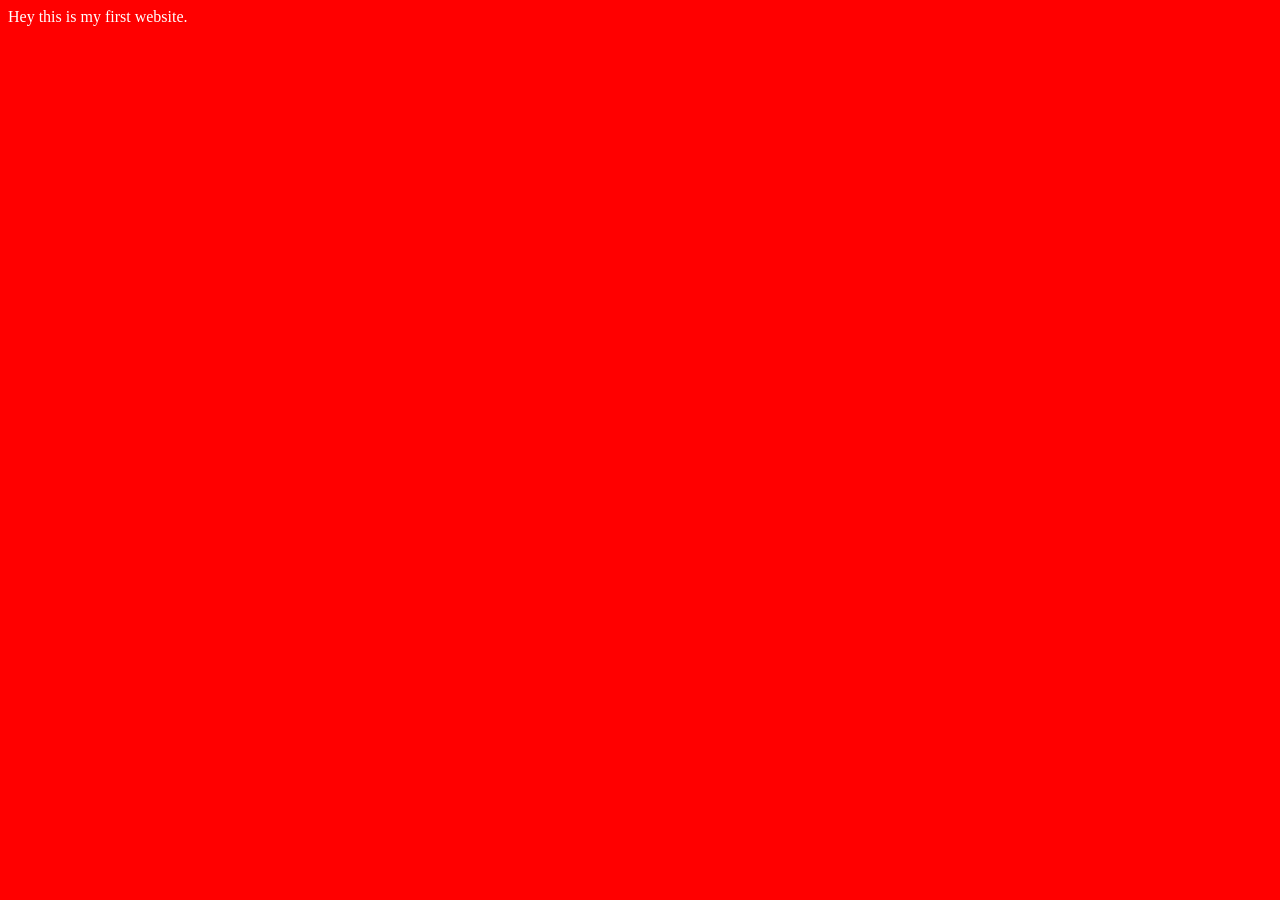
<file: 2nd/index.html>
<!DOCTYPE html>
<html lang="en">
<head>
    <meta charset="UTF-8">
    <meta name="viewport" content="width=device-width, initial-scale=1.0">
    <title>My first website</title>
    <link rel="stylesheet" href="style.css">

</head>
<body>
  Hey this is my first website.  

 <script src="script.js"></script>
</body>
</html>
</file>
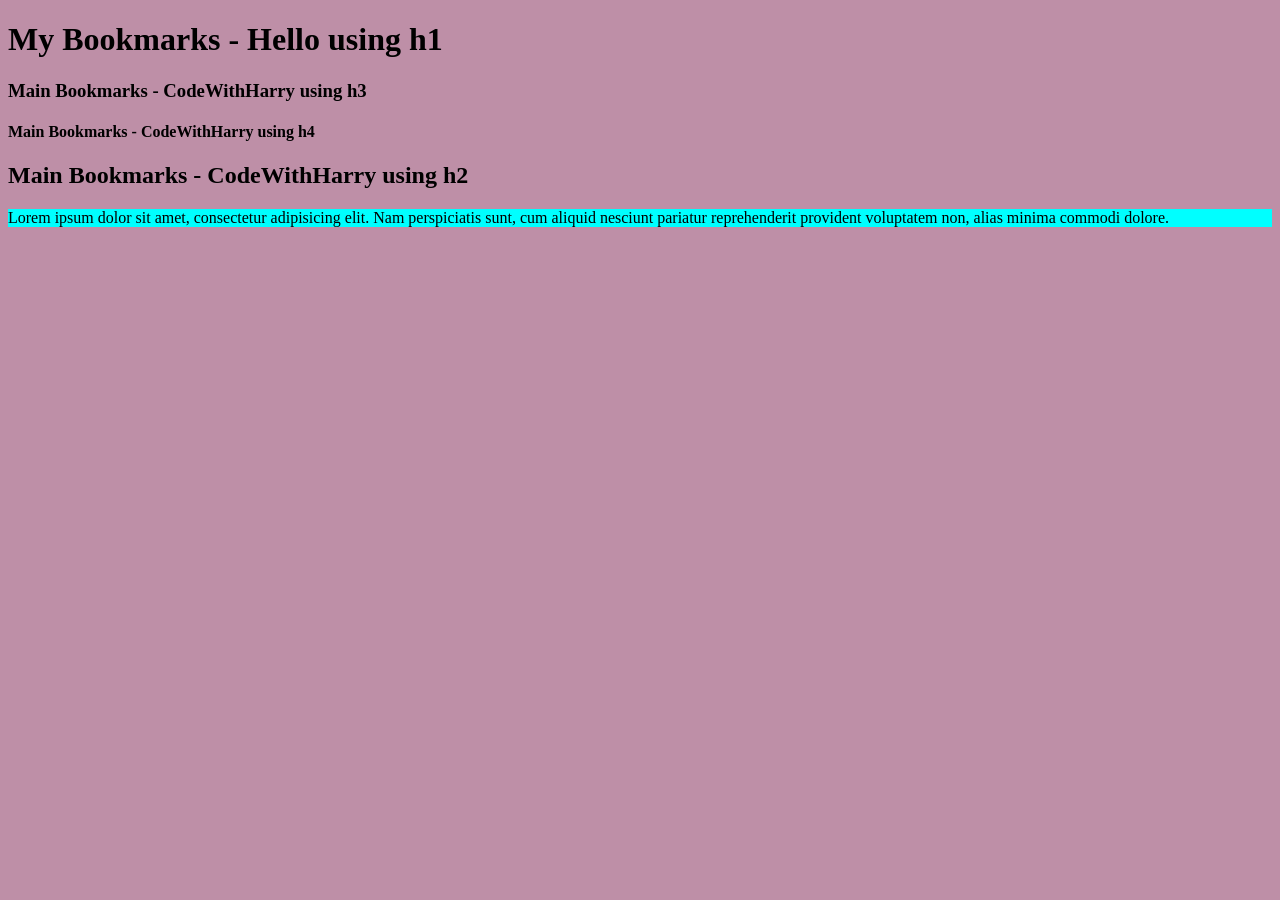
<file: 4/index.html>
<!DOCTYPE html>
<html lang="en">
<head>
    <meta charset="UTF-8">
    <meta name="viewport" content="width=device-width, initial-scale=1.0">
    <title>Document</title>
   <link rel="stylesheet" href="style.css"> 
</head>
<body>
    <h1>My Bookmarks - Hello using h1</h1>
    <h3>Main Bookmarks - CodeWithHarry using h3</h3>
    <h4>Main Bookmarks - CodeWithHarry using h4</h4>
    <h2>Main Bookmarks - CodeWithHarry using h2</h2>
    
    <p style="background-color:aqua;">Lorem ipsum dolor sit amet, consectetur adipisicing elit. Nam perspiciatis sunt, cum aliquid nesciunt pariatur reprehenderit provident voluptatem non, alias minima commodi dolore.</p>
</body>
</html>
</file>
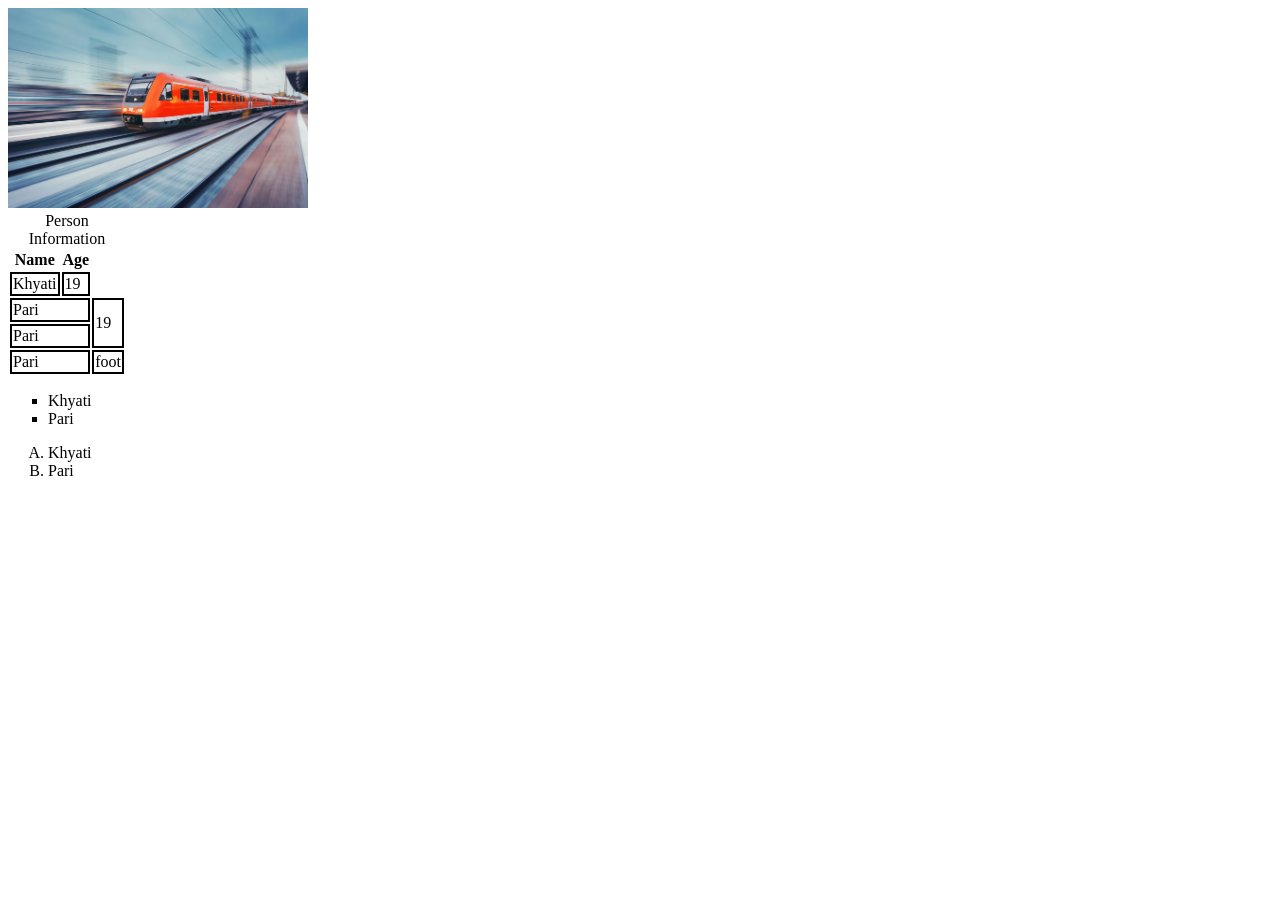
<file: 5/index.html>
<!DOCTYPE html>
<html lang="en">

<head>
    <meta charset="UTF-8">
    <meta name="viewport" content="width=device-width, initial-scale=1.0">
    <title>Image</title>
    <link rel="stylesheet" href="style.css">
</head>

<body>
    <img width="300" height="200" src="image.png" alt="Train">
    <br>
    <table>
        <caption>Person Information</caption>
        <thead>
            <tr>
                <th>Name</th>
                <th>Age</th>
            </tr>
        </thead>
        <tbody>
            <tr>
                <td>Khyati</td>
                <td>19</td>
            </tr>
            <tr>
                <td colspan="2">Pari</td>
                <td rowspan="2">19</td>
            </tr>
            <td colspan="2">Pari</td>
            <!-- <td rowspan="2">19</td> -->
            </tr>
        </tbody>
        <tfoot>
              <tr>
                <td colspan="2">Pari</td>
                <td rowspan="2">foot</td>
            </tr>
        </tfoot>

    </table>
    <ul type ="square">
        <li>Khyati</li>
        <li>Pari</li>
    </ul>
    <ol type ="A">
        <li>Khyati</li>
        <li>Pari</li>
    </ol>

</body>

</html>
</file>
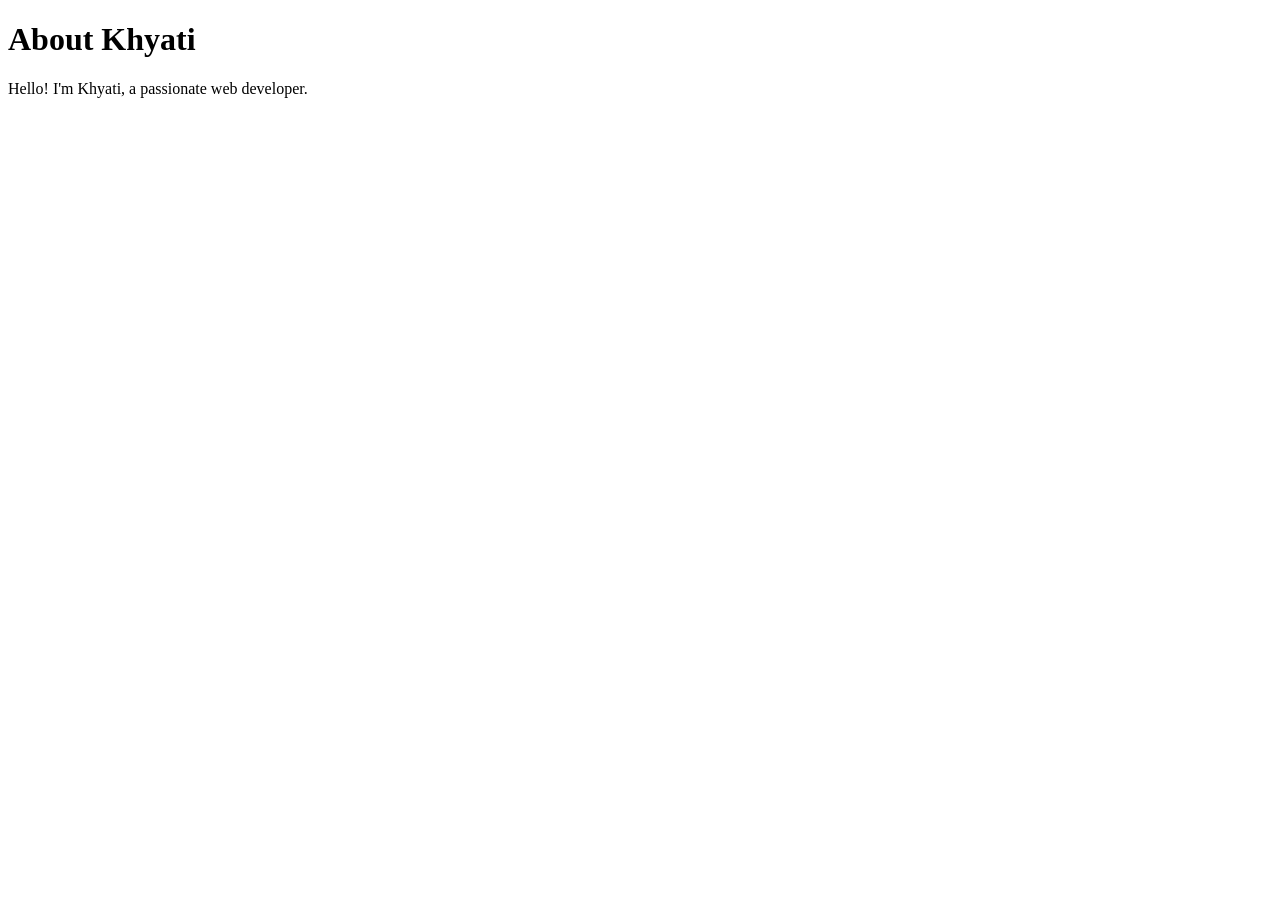
<file: 6/index.html>
<!DOCTYPE html>
<html lang="en">
<head>
    <meta charset="UTF-8">
    <meta name="viewport" content="width=device-width, initial-scale=1.0">
    <meta name="description" content="Learn more about Khyati, a passionate web developer.">
    <title>About Khyati</title>
</head>
<body>
    <h1>About Khyati</h1>
    <p>Hello! I'm Khyati, a passionate web developer.</p>
</body>
</html>
</file>
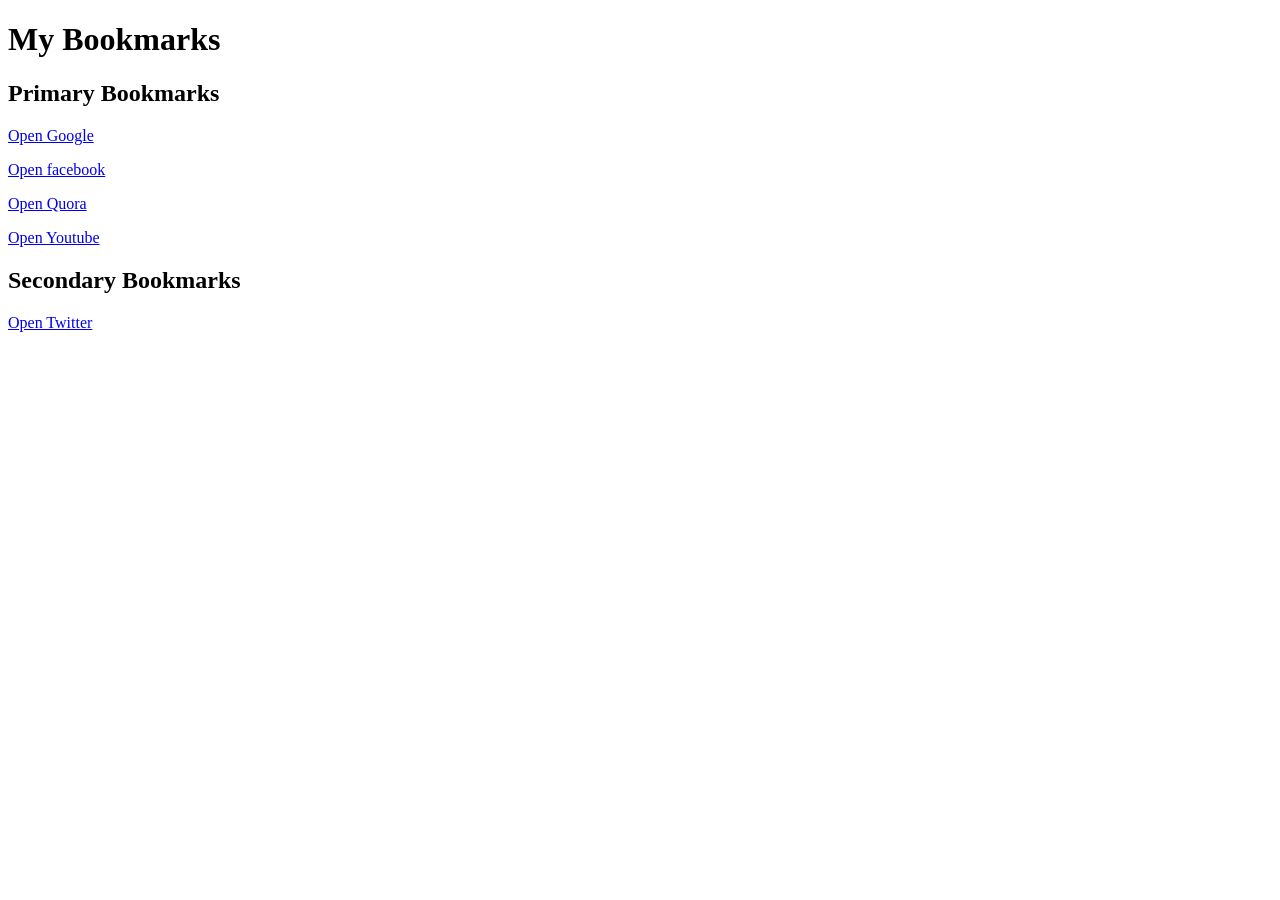
<file: 4/bookmarkmanager.html>
<!DOCTYPE html>
<html lang="en">
<head>
    <meta charset="UTF-8">
    <meta name="viewport" content="width=device-width, initial-scale=1.0">
    <title>Bookmark Manager </title>
</head>
<body>
    <h1>My Bookmarks </h1>
    <h2>Primary Bookmarks</h2>
    <p><a target="_blank" href="https://www.google.com">Open Google</a> </p>
    <p><a target="_blank" href="https://www.facebook.com">Open facebook</a> </p>
    <p><a target="_blank" href="https://www.quora.com">Open Quora</a> </p>
    <p><a target="_blank" href="https://www.youtube.com">Open Youtube</a> </p>
    <!-- anchor tag is used to create link -->
    <h2>Secondary Bookmarks</h2> 
    <p><a target="_blank" href="https://www.twitter.com">Open Twitter</a>
</body>
</html>
</file>
<file: 2nd/style.css>
body{
    background-color: red;
    color: white;
}
</file>
<file: 4/style.css>
body{
    background-color: rgb(190, 143, 167);
}
</file>
<file: 5/style.css>
td{
    border: 2px solid black;
}
</file>
